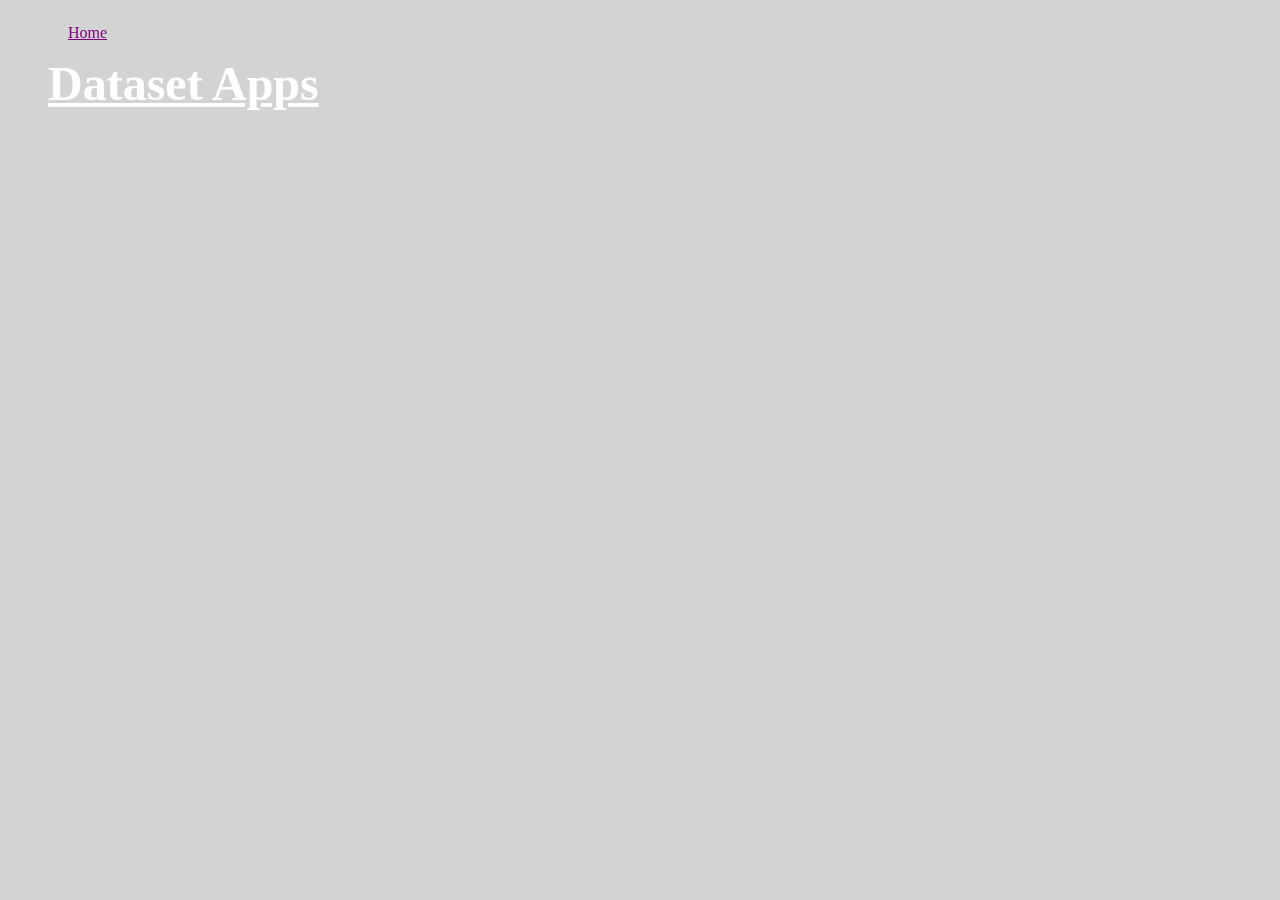
<file: datasetapps.html>
<html>
  <head>
    <link rel="stylesheet" href="style4.css">
    <title> Kash's site </title>
  </head>
  <body>
      <ul>
        <li><a href = "index.html"> Home </a> </li>
    <center>
    <h1> Dataset Apps </h1>
      </ul>
      <br>
     </center>
      </body>
  <center>
   <iframe width="392" height="620" style="border: 0px;" src="https://studio.code.org/projects/applab/6d3IsTkqTpXtmAqL1929XaroAEpTrv979QeT4DjZaGQ/embed"></iframe>
  
    </html>
</file>
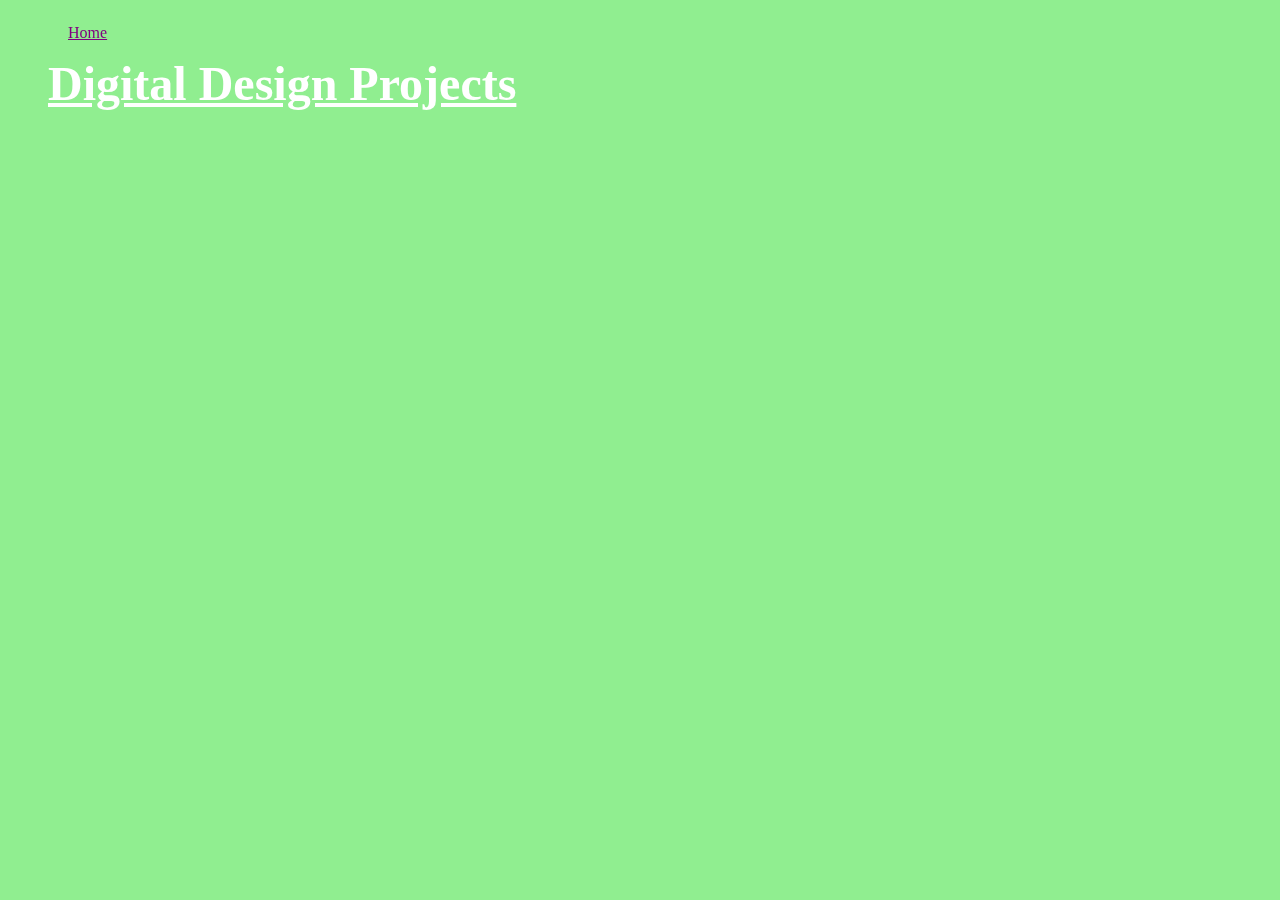
<file: designprojects.html>
<html>
  <head>
      <link rel="stylesheet" href="style3.css">
    <title> Kash's site </title>
  </head>
  <body>
      <ul>
      <li><a href = "index.html"> Home </a> </li>
    <center>
    <h1> Digital Design Projects </h1>
      </ul>
      <br>
     </center>
      </body>
  <center>
    <iframe width="392" height="620" style="border: 0px;" src="https://studio.code.org/projects/applab/aho7r3a9cTLYtW31_7yM1AJTnbjlJuRZwCfhR_Uneo4/embed"></iframe>
  
    </html>
</file>
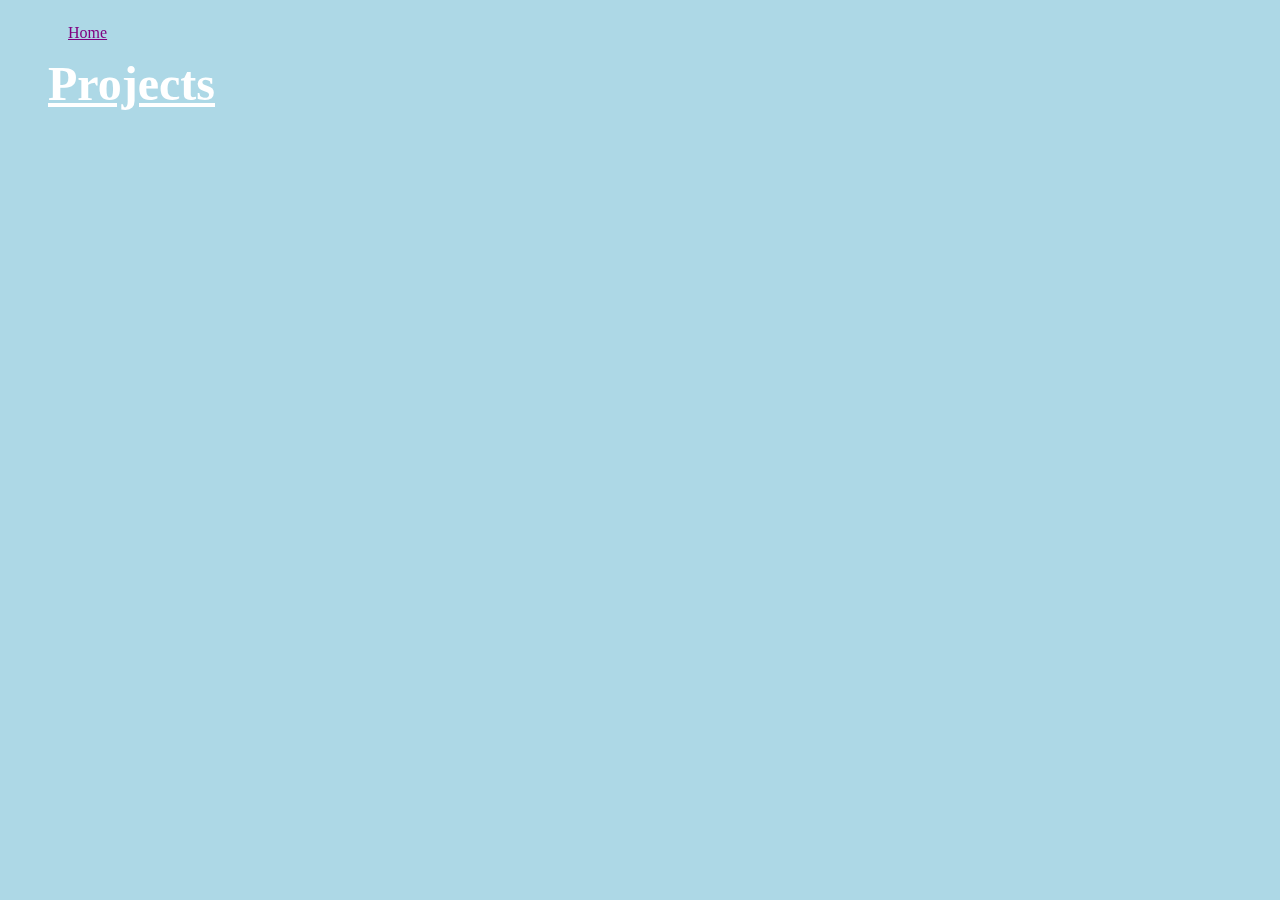
<file: kashsprojects.html>
<html>
  <head>
     <link rel="stylesheet" href="style2.css">
    <title> Kash's site </title>
  </head>
  <body>
      <ul>
      <li><a href = "index.html"> Home </a> </li>
    <center>
    <h1> Projects </h1>
      </ul>
      <br>
     </center>
      </body>
  <center>
    <iframe width="392" height="620" style="border: 0px;" src="https://studio.code.org/projects/applab/gFODy0V0L0yTUYR3grM7msVbXGl2Ass9BpNHJm8h8oQ/embed"></iframe>
    <iframe width="392" height="620" style="border: 0px;" src="https://studio.code.org/projects/applab/oXdpUzmIJbjY0KzAK4Z4vQkE6gxb6U2wnkKOIOII9aY/embed"></iframe>
    </html>
</file>
<file: style4.css>
body{
  background-color: lightgrey;
}
h1{
  font-size: 300%;
  letter-spacing:3xp;
  color: white;
    text-decoration: underline;
}
ul{
  text-align: center;
  list-style-type: none;
  position: fixed;
}
li {
  float: left;
}
li a{
  padding: 20px;
  color: purple;
}   
li a:hover{
  background-color: purple;
  color: white;
}
</file>
<file: style3.css>
body{
  background-color: lightgreen;
}
h1{
  font-size: 300%;
  letter-spacing:3xp;
  color: white;
    text-decoration: underline;
}
ul{
  text-align: center;
  list-style-type: none;
  position: fixed;
}
li {
  float: left;
}
li a{
  padding: 20px;
  color: purple;
}   
li a:hover{
  background-color: purple;
  color: white;
}
</file>
<file: style2.css>
body{
  background-color: lightblue;
}
h1{
  font-size: 300%;
  letter-spacing:3xp;
  color: white;
    text-decoration: underline;
}
ul{
  text-align: center;
  list-style-type: none;
  position: fixed;
}
li {
  float: left;
}
li a{
  padding: 20px;
  color: purple;
}   
li a:hover{
  background-color: purple;
  color: white;
}
</file>
